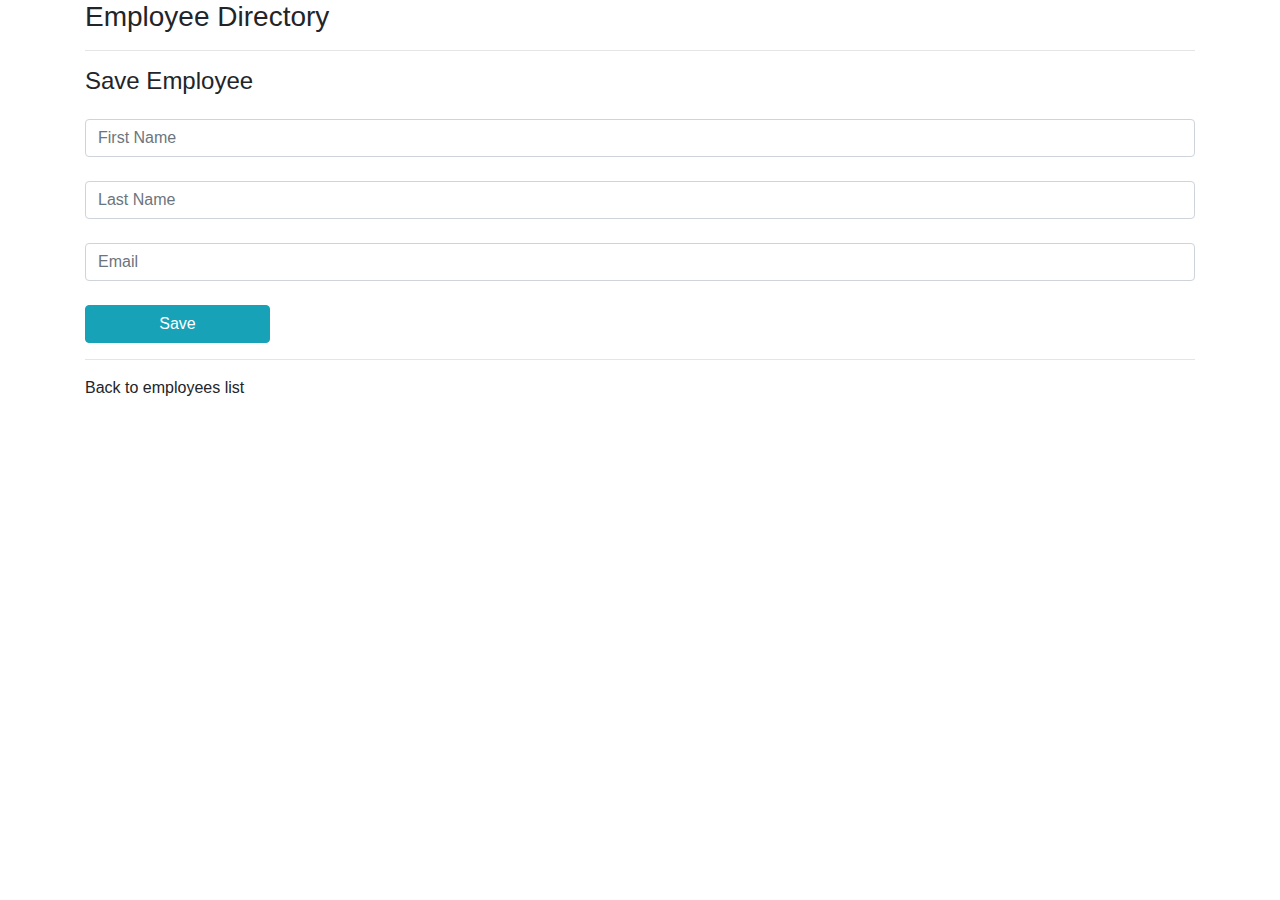
<file: thymeleaf-spring-boot-crud/src/main/resources/templates/employees/employee-form.html>
<!DOCTYPE html>
<html lang="en" xmlns:th="http://www.thymeleaf.org">
<head>
    <meta charset="UTF-8">
    <title>Employee form</title>
    <link rel="stylesheet"
          href="https://stackpath.bootstrapcdn.com/bootstrap/4.5.2/css/bootstrap.min.css"
          integrity="sha384-JcKb8q3iqJ61gNV9KGb8thSsNjpSL0n8PARn9HuZOnIxN0hoP+VmmDGMN5t9UJ0Z"
          crossorigin="anonymous">
</head>
<body>
<div class="container">
    <h3>Employee Directory</h3>
    <hr>
    <p class="h4 mb-4">Save Employee</p>

    <form action="#"
          th:action="@{/employee/save}"
          th:object="${employee}"
          method="post">
        <input type="hidden" th:field="*{id}"/>
        <input type="text" th:field="*{firstName}"
               class="form-control mb-4" placeholder="First Name"/>
        <input type="text" th:field="*{lastName}"
               class="form-control mb-4" placeholder="Last Name"/>
        <input type="text" th:field="*{email}"
               class="form-control mb-4" placeholder="Email"/>

        <button type="submit" class="btn btn-info col-2">Save</button>

    </form>

    <hr>
    <a th:href="@{/employee/list}">Back to employees list</a>
</div>

</body>
</html>
</file>
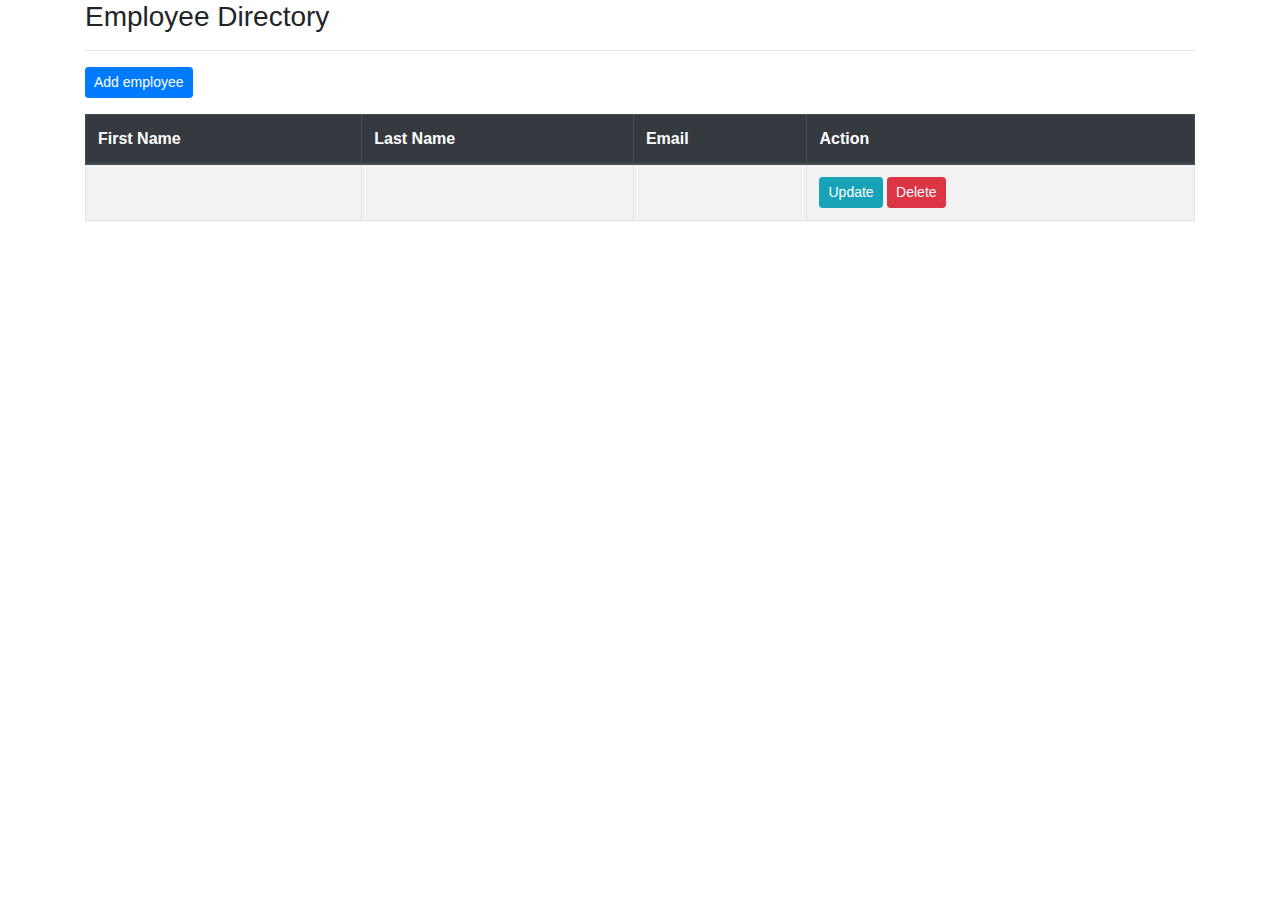
<file: thymeleaf-spring-boot-crud/src/main/resources/templates/employees/list-employees.html>
<!DOCTYPE html>
<html lang="en" xmlns:th="http://www.thymeleaf.org">
<head>
    <meta charset="UTF-8">
    <title>List employees</title>
    <link rel="stylesheet"
          href="https://stackpath.bootstrapcdn.com/bootstrap/4.5.2/css/bootstrap.min.css"
          integrity="sha384-JcKb8q3iqJ61gNV9KGb8thSsNjpSL0n8PARn9HuZOnIxN0hoP+VmmDGMN5t9UJ0Z"
          crossorigin="anonymous">
</head>
<body>

<div class="container">
<h3>Employee Directory</h3>
<hr>
<!--add employee-->
    <a th:href="@{/employee/employeeForm}"
       class="btn btn-primary btn-sm mb-3">
        Add employee
    </a>
<table class="table table-bordered table-striped">
    <thead class="thead-dark">
    <tr>
        <th>First Name</th>
        <th>Last Name</th>
        <th>Email</th>
        <th>Action</th>
    </tr>
    </thead>
    <tbody>
    <tr th:each="tempEmployee : ${employees}">
        <td th:text="${tempEmployee.firstName}"></td>
        <td th:text="${tempEmployee.lastName}"></td>
        <td th:text="${tempEmployee.email}"></td>
        <td>
            <a th:href="@{/employee/formForUpdate(employeeId=${tempEmployee.id})}" class="btn btn-info btn-sm">
                Update
            </a>
            <a th:href="@{/employee/delete(employeeId=${tempEmployee.id})}"
               class="btn btn-danger btn-sm" onclick="if (!confirm('Are you sure you want to delete this employee?')) return false" >
                Delete
            </a>
        </td>
    </tr>
    </tbody>
</table>

</div>
</body>
</html>
</file>
